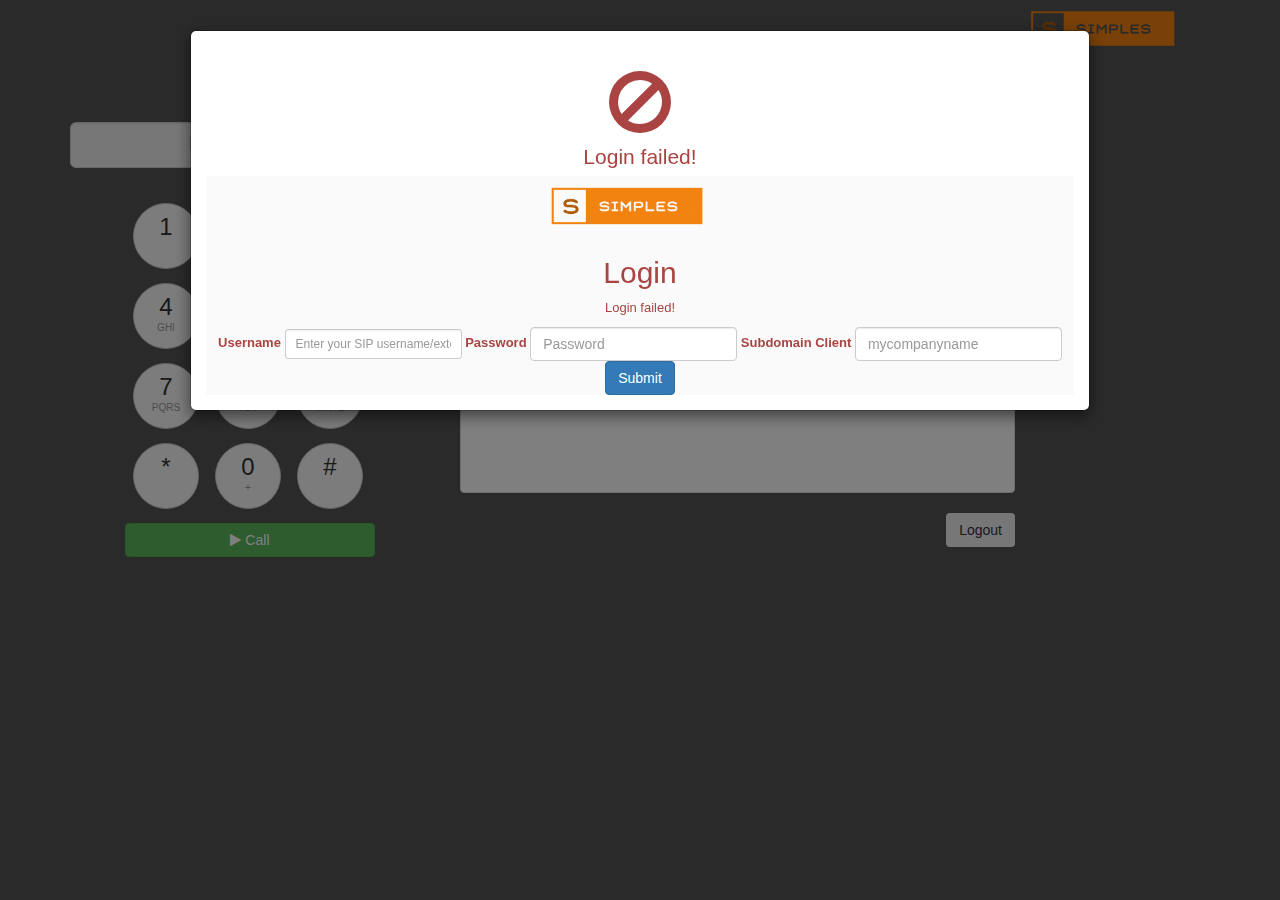
<file: index.html>
<!DOCTYPE html>
<html lang="en">

<head>
    <meta charset="utf-8" />
    <meta name="viewport" content="width=device-width, initial-scale=1.0, maximum-scale=1.0, user-scalable=no" />
    <title>Simples Webphone</title>
    <link rel="icon" type="image/gif" href="img/favicon.ico" />
    <link rel="stylesheet" href="https://maxcdn.bootstrapcdn.com/bootstrap/3.3.5/css/bootstrap.min.css" />
    <link rel="stylesheet" href="//maxcdn.bootstrapcdn.com/font-awesome/4.2.0/css/font-awesome.min.css" />
    <link href="css/ctxSip.css" rel="stylesheet" type="text/css" />
    <!-- <script type="text/javascript" src="scripts/recorder.js"></script> -->
</head>

<body id="sipClient">
    <div class="container">
        <!-- <div id="loginform" class="container" style="padding: 50px">
  <div class="row">
    <div class="col">
      <center><img src="images/simplessolution.png" class="img-fluid mx-auto"/></center>
      <form  method="post">
        <h2 class="text-center">Login</h2>
        <p class="text-center">Your SIP credential is required from your account. All fields are required.</p>

        <div class="form-group">
          <label for="phone_login">Username</label>
          <input type="text" class="form-control" id="phone_user" name="phone_user" autocomplete="user" placeholder="Enter your SIP username/extension" minlength="3" maxlength="10" required pattern="[0-9]+" title="The SIP username/extension must have a minimum of 3 and a maximum of 10 digits." required>
        </div>
        <div class="form-group">
          <label for="phone_pass">Password</label>
          <input type="password" class="form-control" id="phone_secret" name="phone_secret" autocomplete="user-password" placeholder="Password" minlength="3" maxlength="50" title="The password must have a minimum of 3 and a maximum of 50 characters." required>
        </div>
        <div class="form-group">
          <label for="subdomainclient">Subdomain Client</label>
          <input type="text" class="form-control" id="subdomainclient" name="subdomainclient" autocomplete="domain" placeholder="mycompanyname" minlength="4" maxlength="50" required pattern="[a-z0-9]+" title="The Subdomain Client must have a minimum of 5 and a maximum of 50 characters." required>
        </div>
        <button  id='formSubmit' class="btn btn-primary">Submit</button>
      </form>
    </div>
  </div> 
</div> -->

        <div id="phonePanel">
            <img src="images/simplessolution.png" class="img-fluid mx-auto pull-right" style="max-width: 190px;" />
            <div class="row">
                <div class="col-md-11">
                    <div class="clearfix sipStatus">
                        <div id="txtCallStatus" class="pull-right">&nbsp;</div>
                        <div id="txtRegStatus"></div>
                    </div>
                </div>
            </div>

            <div class="row">
                <div class="col-md-4">
                    <div class="form-group" id="phoneUI">
                        <div class="">
                            <div class="input-group-btn">
                                <div class="form-group">
                                    <input type="text" name="number" id="numDisplay" class="form-control text-center input-lg" value="" placeholder="Enter number..." autocomplete="off" />
                                </div>
                            </div>
                            <center>
                                <div id="sip-dialpad" class="text-center">
                                    <button type="button" class="btn btn-default digit" data-digit="1">
										1<span>&nbsp;</span>
									</button>
                                    <button type="button" class="btn btn-default digit" data-digit="2">
										2<span>ABC</span>
									</button>
                                    <button type="button" class="btn btn-default digit" data-digit="3">
										3<span>DEF</span>
									</button>
                                    <button type="button" class="btn btn-default digit" data-digit="4">
										4<span>GHI</span>
									</button>
                                    <button type="button" class="btn btn-default digit" data-digit="5">
										5<span>JKL</span>
									</button>
                                    <button type="button" class="btn btn-default digit" data-digit="6">
										6<span>MNO</span>
									</button>
                                    <button type="button" class="btn btn-default digit" data-digit="7">
										7<span>PQRS</span>
									</button>
                                    <button type="button" class="btn btn-default digit" data-digit="8">
										8<span>TUV</span>
									</button>
                                    <button type="button" class="btn btn-default digit" data-digit="9">
										9<span>WXYZ</span>
									</button>
                                    <button type="button" class="btn btn-default digit" data-digit="*">
										*<span>&nbsp;</span>
									</button>
                                    <button type="button" class="btn btn-default digit" data-digit="0">
										0<span>+</span>
									</button>
                                    <button type="button" class="btn btn-default digit" data-digit="#">
										#<span>&nbsp;</span>
									</button>
                                    <div class="clearfix">&nbsp;</div>

                                    <div class="text-center"></div>
                                    <button class="btn btn-success btn-block  btnCall" title="Call"><i class="fa fa-play"></i> Call</button>
                                    <!-- <button class="btn btn-danger btn-block  btnRec hide" title="Call" ><i class="fa fa-microphone"></i> Rec</button> -->
                                    <!-- <button onclick="startRecording(this);">record</button>
						<button onclick="stopRecording(this);" disabled>stop</button>
						
						<h2>Recordings</h2>
						<ul id="recordingslist"></ul>
						
						<h2>Log</h2>
						<pre id="log"></pre> -->
                                </div>
                            </center>
                        </div>
                    </div>
                </div>

                <!-- <div class="col-md-1 text-center">
      
    </div> -->

                <div class="col-md-6">
                    <div class="well-sip">
                        <div id="sip-splash" class="text-muted text-center panel panel-default">
                            <div class="panel-body">
                                <h3 class="page-header">
                                    <span class="fa-stack fa-2x">
										<i class="fa fa-circle fa-stack-2x text-success"></i>
										<i class="fa fa-phone fa-stack-1x fa-inverse"></i> </span><br /> This is your phone.
                                </h3>
                                <p class="lead">
                                    To make a call enter a number or SIP address in the box above.
                                </p>
                                <small>Closing this window will cause calls to go to
									voicemail.</small>
                            </div>
                        </div>

                        <div id="sip-log" class="panel panel-default hide">
                            <div class="panel-heading">
                                <h4 class="text-muted panel-title">
                                    Recent Calls
                                    <span class="pull-right"><i class="fa fa-trash text-muted sipLogClear"
											title="Clear Log"></i></span>
                                </h4>
                            </div>
                            <div id="sip-logitems" class="list-group">
                                <p class="text-muted text-center">
                                    No recent calls from this browser.
                                </p>
                            </div>
                        </div>
                    </div>
                    <button type="button" id="btnLogout" class="btn btn-secondary pull-right    ">
						<i class="fas fa-sign-out-alt"></i> Logout
					</button>
                </div>

                <div class="modal fade" id="mdlError" tabindex="-1" role="dialog" aria-hidden="true" data-backdrop="static" data-keyboard="false">
                    <div class="modal-dialog modal-lg">
                        <div class="modal-content">
                            <!-- <div class="modal-header"> -->
                            <!-- <h4 class="modal-title">Sip Error</h4> -->
                            <!-- </div> -->
                            <div class="modal-body text-center text-danger">
                                <h3><i class="fa fa-3x fa-ban"></i></h3>
                                <p class="lead">
                                    Sip registration failed. No calls can be handled.
                                </p>

                                <div id="loginform" class="form-inline">
                                    <div class="row">
                                        <div class="col">
                                            <center>
                                                <img src="images/simplessolution.png" class="img-fluid mx-auto" style="max-width:200px;" />
                                            </center>
                                            <form method="post" class="form">
                                                <h2 class="text-center">Login</h2>
                                                <p class="text-center">
                                                    Your SIP credential is required from your account. All fields are required.
                                                </p>

                                                <div class="form-group">
                                                    <label for="phone_login">Username</label>
                                                    <input type="text" class="form-control input-sm" id="phone_user" name="phone_user" autocomplete="user" placeholder="Enter your SIP username/extension" minlength="3" maxlength="10" required pattern="[0-9]+" title="The SIP username/extension must have a minimum of 3 and a maximum of 10 digits."
                                                        required />
                                                </div>
                                                <div class="form-group">
                                                    <label for="phone_pass">Password</label>
                                                    <input type="password" class="form-control" id="phone_secret" name="phone_secret" autocomplete="user-password" placeholder="Password" minlength="3" maxlength="50" title="The password must have a minimum of 3 and a maximum of 50 characters." required />
                                                </div>
                                                <div class="form-group">
                                                    <label for="subdomainclient">Subdomain Client</label>
                                                    <input type="text" class="form-control" id="subdomainclient" name="subdomainclient" autocomplete="domain" placeholder="mycompanyname" minlength="4" maxlength="50" required pattern="[a-z0-9]+" title="The Subdomain Client must have a minimum of 5 and a maximum of 50 characters."
                                                        required />
                                                </div>
                                                <button id="formSubmit" class="btn btn-primary">
													Submit
												</button>
                                            </form>
                                        </div>
                                    </div>
                                </div>
                            </div>
                        </div>
                    </div>
                </div>
            </div>
        </div>
    </div>

    <audio id="ringtone" src="sounds/incoming.mp3" loop></audio>
    <audio id="ringbacktone" src="sounds/outgoing.mp3" loop></audio>
    <audio id="dtmfTone" src="sounds/dtmf.mp3"></audio>
    <audio id="voice"></audio>

    <script type="text/javascript" src="https://code.jquery.com/jquery-1.11.3.min.js"></script>
    <script src="https://maxcdn.bootstrapcdn.com/bootstrap/3.3.5/js/bootstrap.min.js"></script>
    <script type="text/javascript" src="scripts/moment.js/moment.min.js"></script>

    <script type="text/javascript" src="scripts/SIP.js/sip011.js"></script>
    <!-- <script type="text/javascript" src="scripts/config.js"></script> -->
    <script type="text/javascript" src="scripts/app.js"></script>
    <script type="text/javascript" src="scripts/login.js"></script>
    <script type="text/javascript" src="scripts/recorder.js"></script>
    <!-- <script type="text/javascript" src="scripts/recApp.js"></script> -->

    <script type="text/javascript">
        $("#subdomainclient").change(function() {
            var domains = ["moviltech", "tonsoflead", "labo", "tolecuador"];
            var v = $("#subdomainclient").val();
            var n = domains.includes(v);
            if (!n) {
                alert("That company does not exist");
                $("#subdomainclient").val("");
                return;
            }
        });

        $("#formSubmit").click(function() {
            var v = $("#subdomainclient").val();
            if (v == "") {
                alert("That company does not exist");
            }
        });

        $("#btnLogout").click(function() {
            console.log("Logout");
            var res = document.cookie;
            var multiple = res.split(";");
            for (var i = 0; i < multiple.length; i++) {
                var key = multiple[i].split("=");
                document.cookie =
                    key[0] + " =; expires = Thu, 01 Jan 1970 00:00:00 UTC";
            }
            // location.reload(true);
            location.replace(location.pathname);
        });

        jQuery("#numDisplay").keyup(function() {
            this.value = this.value.replace(/\D/g, "");
            $("#numDisplay").focus();
        });


        // $( "#refresh" ).click(function() {
        //     $.getJSON( "https://graficoywebcr.com/cdr/read.php?q="+getCookie("phoneLogin"), function( data ) {
        //         var items = [];
        //         $.each( data, function( key, val ) {
        //           items.push( "<td>" + val + "</td>" );
        //         });
        //         console.log("https://graficoywebcr.com/cdr/read.php?q="+getCookie("phoneLogin"));
        //         $("#tbody").empty();

        //         var table;
        //         for(let i = 0; i < data.length; i++){
        //           if(data[i].calltype === "1"){
        //             ico = '<i class="fas fa-arrow-left text-danger"></i>';
        //           }else {
        //             ico = '<i class="fas fa-arrow-right text-success"></i>';
        //           }
        //             table += "<tr><td>"+ico+"</td><td>"+data[i].cid+"</td><td>"+secondsTimeSpanToHMS(data[i].duration)+"</td></tr>";
        //         }
        //         $("#tbody").append(table);
        //       });
        //     });
        //   });

        // navigator.mediaDevices.getUserMedia({audio:true})
        //   .then(stream => {handlerFunction(stream)})
        //         function handlerFunction(stream) {
        //             rec = new MediaRecorder(stream);
        //             rec.ondataavailable = e => {
        //               audioChunks.push(e.data);
        //               if (rec.state == "inactive"){
        //                 let blob = new Blob(audioChunks,{type:'audio/wav'});
        //                 recordedAudio.src = URL.createObjectURL(blob);
        //                 recordedAudio.controls=true;
        //                 recordedAudio.autoplay=true;
        //                 sendData(blob)
        //               }
        //             }
        //         }
        //       function sendData(data) {}

        //         record.onclick = e => {
        //           record.disabled = true;
        //           stopRecord.disabled=false;
        //           audioChunks = [];
        //           rec.start();
        //         }
        //         stopRecord.onclick = e => {
        //           record.disabled = false;
        //           stop.disabled=true;
        //           rec.stop();
        //         }

        //     window.onbeforeunload = function(event) {
        //         event.returnValue = "Your custom message.";
        //     };
    </script>
</body>

</html>
</file>
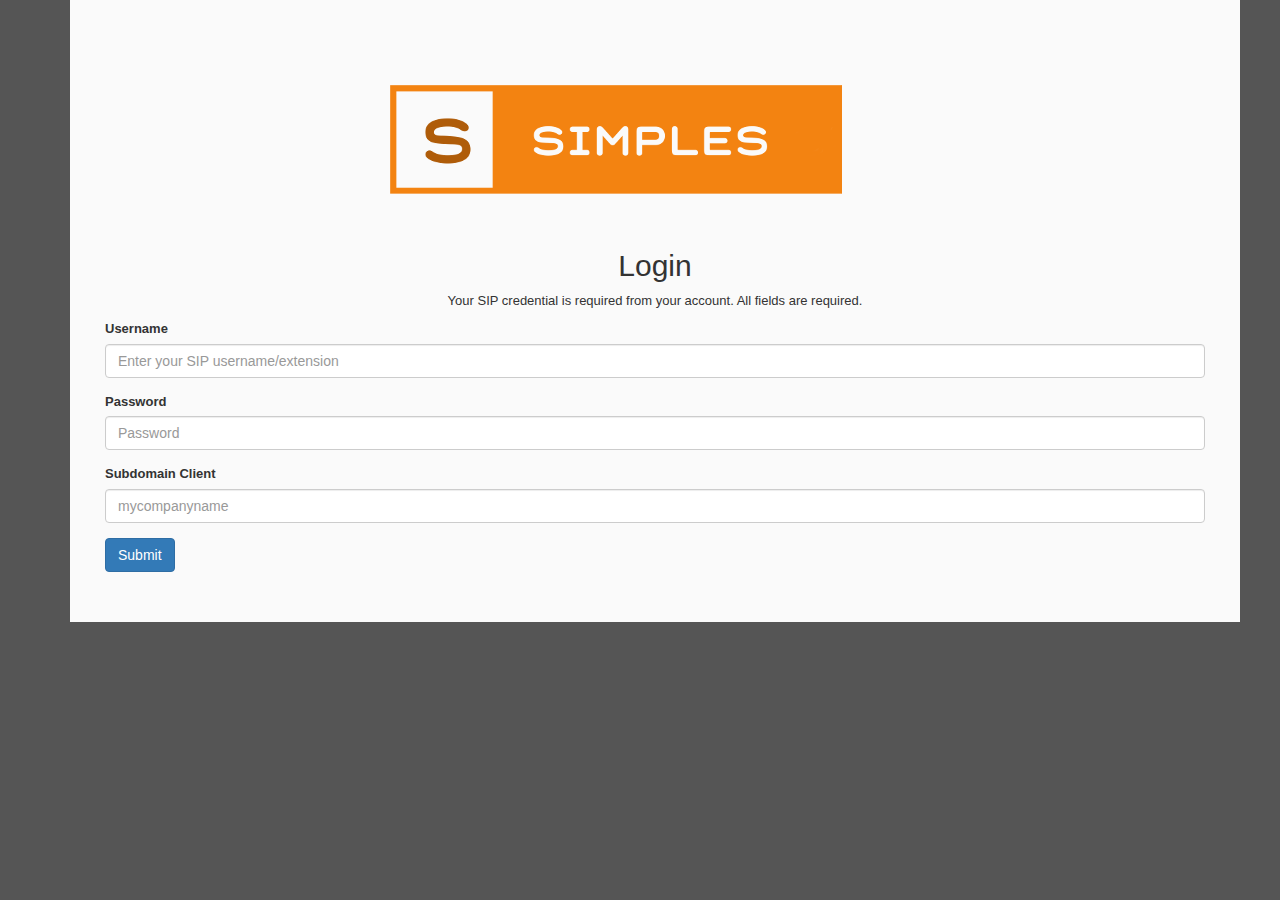
<file: ver1.0/index.html>
<!DOCTYPE html>
<html lang="en">
<head>
    <meta charset="utf-8" />
    <meta name="viewport" content="width=device-width, initial-scale=1.0, maximum-scale=1.0, user-scalable=no">
    <title>Simples Webphone</title>
    <link rel="icon" type="image/gif" href="img/favicon.ico" />
    <link rel="stylesheet" href="https://maxcdn.bootstrapcdn.com/bootstrap/3.3.5/css/bootstrap.min.css">
    <link rel="stylesheet" href="//maxcdn.bootstrapcdn.com/font-awesome/4.2.0/css/font-awesome.min.css">
    <link href="css/ctxSip.css" rel="stylesheet" type="text/css" />
    <!-- <script type="text/javascript" src="scripts/recorder.js"></script> -->
</head>
<body id="sipClient">
<div class="container">


<div id="loginform" class="container" style="padding: 50px">
  <div class="row">
    <div class="col">
      <center><img src="images/simplessolution.png" class="img-fluid mx-auto"/></center>
      <form  method="post">
        <h2 class="text-center">Login</h2>
        <p class="text-center">Your SIP credential is required from your account. All fields are required.</p>

        <div class="form-group">
          <label for="phone_login">Username</label>
          <input type="text" class="form-control" id="phone_user" name="phone_user" autocomplete="user" placeholder="Enter your SIP username/extension" minlength="3" maxlength="10" required pattern="[0-9]+" title="The SIP username/extension must have a minimum of 3 and a maximum of 10 digits." required>
        </div>
        <div class="form-group">
          <label for="phone_pass">Password</label>
          <input type="password" class="form-control" id="phone_secret" name="phone_secret" autocomplete="user-password" placeholder="Password" minlength="3" maxlength="50" title="The password must have a minimum of 3 and a maximum of 50 characters." required>
        </div>
        <div class="form-group">
          <label for="subdomainclient">Subdomain Client</label>
          <input type="text" class="form-control" id="subdomainclient" name="subdomainclient" autocomplete="domain" placeholder="mycompanyname" minlength="4" maxlength="50" required pattern="[a-z0-9]+" title="The Subdomain Client must have a minimum of 5 and a maximum of 50 characters." required>
        </div>
        <button  id='formSubmit' class="btn btn-primary">Submit</button>
      </form>
    </div>
  </div>
</div>



<div id="phonePanel" >
    <img src="images/simplessolution.png" class="img-fluid mx-auto pull-right" style="max-width: 190px;" />
<div class="row">
    <div class="col-md-11">
        <div class="clearfix sipStatus">
            <div id="txtCallStatus" class="pull-right">&nbsp;</div>
            <div id="txtRegStatus"></div>
        </div>
</div>
</div>



<div class="row">
    <div class="col-md-4    ">
        <div class="form-group" id="phoneUI">
        <div class="">
            <div class="input-group-btn">
                
                
                    <div class="form-group">
                    <input type="text" name="number" id="numDisplay" class="form-control text-center input-lg" value="" placeholder="Enter number..." autocomplete="off"  />
                    </div>
                </div>
                

                <div id="sip-dialpad"  >
                    <button type="button" class="btn btn-default digit" data-digit="1">1<span>&nbsp;</span></button>
                    <button type="button" class="btn btn-default digit" data-digit="2">2<span>ABC</span></button>
                    <button type="button" class="btn btn-default digit" data-digit="3">3<span>DEF</span></button>
                    <button type="button" class="btn btn-default digit" data-digit="4">4<span>GHI</span></button>
                    <button type="button" class="btn btn-default digit" data-digit="5">5<span>JKL</span></button>
                    <button type="button" class="btn btn-default digit" data-digit="6">6<span>MNO</span></button>
                    <button type="button" class="btn btn-default digit" data-digit="7">7<span>PQRS</span></button>
                    <button type="button" class="btn btn-default digit" data-digit="8">8<span>TUV</span></button>
                    <button type="button" class="btn btn-default digit" data-digit="9">9<span>WXYZ</span></button>
                    <button type="button" class="btn btn-default digit" data-digit="*">*<span>&nbsp;</span></button>
                    <button type="button" class="btn btn-default digit" data-digit="0">0<span>+</span></button>
                    <button type="button" class="btn btn-default digit" data-digit="#">#<span>&nbsp;</span></button>
                    <div class="clearfix">&nbsp;</div>
                    
                    <div class="text-center">
                        <!-- <div id="controls"></div> -->
                      
       
    </div>
                    <button class="btn btn-success btn-block  btnCall" title="Call">
                        <i class="fa fa-play"></i> Call
                    </button>
                    <!-- <button id=record class='botbtntxt btn btn-success'>Start Record</button>
                    <button id=stopRecord disabled class='botbtntxt btn btn-danger'>Stop Record</button> -->
                </div>
                </div>
            </div>
        </div>
  

    <!-- <div class="col-md-1 text-center">
      
    </div> -->

    
    <div class="col-md-6">
        <div class="well-sip">
            <div id="sip-splash" class="text-muted text-center panel panel-default">
                <div class="panel-body">
                    <h3 class="page-header">
                    <span class="fa-stack fa-2x">
                        <i class="fa fa-circle fa-stack-2x text-success"></i>
                        <i class="fa fa-phone fa-stack-1x fa-inverse"></i>
                    </span><br>
                    This is your phone.</h3>
                    <p class="lead">To make a call enter a number or SIP address in the box above.</p>
                    <small>Closing this window will cause calls to go to voicemail.</small>
                </div>
            </div>

            <div id="sip-log" class="panel panel-default hide">
                <div class="panel-heading">
                    <h4 class="text-muted panel-title">Recent Calls <span class="pull-right"><i class="fa fa-trash text-muted sipLogClear" title="Clear Log"></i></span></h4>
                </div>
                <div id="sip-logitems" class="list-group">
                    <p class="text-muted text-center">No recent calls from this browser.</p>
                </div>
            </div>
            
        </div>
        <button type="button" id="btnLogout" class="btn btn-secondary pull-right    "><i class="fas fa-sign-out-alt"></i> Logout</button>
    </div> 


    
    <div class="modal fade" id="mdlError" tabindex="-1" role="dialog" aria-hidden="true" data-backdrop="static" data-keyboard="false">
        <div class="modal-dialog modal-lg">
            <div class="modal-content">
                <!-- <div class="modal-header"> -->
                    <!-- <h4 class="modal-title">Sip Error</h4> -->
                <!-- </div> -->
                <div class="modal-body text-center text-danger">
                    <h3><i class="fa fa-3x fa-ban"></i></h3>
                    <p class="lead">Sip registration failed. No calls can be handled.</p>

                    <div id="loginform" class="form-inline">
                        <div class="row">
                          <div class="col">
                            <center><img src="images/simplessolution.png" class="img-fluid mx-auto" style="max-width:200px;"/></center>
                            <form  method="post" class="form">
                              <h2 class="text-center">Login</h2>
                              <p class="text-center">Your SIP credential is required from your account. All fields are required.</p>
                      
                              <div class="form-group">
                                <label for="phone_login">Username</label>
                                <input type="text" class="form-control input-sm" id="phone_user" name="phone_user" autocomplete="user" placeholder="Enter your SIP username/extension" minlength="3" maxlength="10" required pattern="[0-9]+" title="The SIP username/extension must have a minimum of 3 and a maximum of 10 digits." required>
                              </div>
                              <div class="form-group">
                                <label for="phone_pass">Password</label>
                                <input type="password" class="form-control" id="phone_secret" name="phone_secret" autocomplete="user-password" placeholder="Password" minlength="3" maxlength="50" title="The password must have a minimum of 3 and a maximum of 50 characters." required>
                              </div>
                              <div class="form-group">
                                <label for="subdomainclient">Subdomain Client</label>
                                <input type="text" class="form-control" id="subdomainclient" name="subdomainclient" autocomplete="domain" placeholder="mycompanyname" minlength="4" maxlength="50" required pattern="[a-z0-9]+" title="The Subdomain Client must have a minimum of 5 and a maximum of 50 characters." required>
                              </div>
                              <button  id='formSubmit' class="btn btn-primary">Submit</button>
                            </form>
                          </div>
                        </div>
                      </div>
                </div>
            </div>
        </div>
    </div>

   
        
      
</div>
</div>  
</div>
</div>

<audio id="ringtone" src="sounds/incoming.mp3" loop></audio>
<audio id="ringbacktone" src="sounds/outgoing.mp3" loop></audio>
<audio id="dtmfTone" src="sounds/dtmf.mp3"></audio>
<audio id="voice"></audio>


<script type="text/javascript" src="https://code.jquery.com/jquery-1.11.3.min.js"></script>
<script src="https://maxcdn.bootstrapcdn.com/bootstrap/3.3.5/js/bootstrap.min.js"></script>
<script type="text/javascript" src="scripts/moment.js/moment.min.js"></script>

<script type="text/javascript" src="scripts/SIP.js/sip.js"></script>
<!-- <script type="text/javascript" src="scripts/config.js"></script> -->
<script type="text/javascript" src="scripts/app.js"></script>
<script type="text/javascript" src="scripts/login.js"></script>
<!-- <script type="text/javascript" src="scripts/recorder.js"></script>
<script type="text/javascript" src="scripts/recApp.js"></script> -->

<script type="text/javascript">               
    $('#subdomainclient').change(function(){
        var domains = ["moviltech", "tonsoflead","labo"];
        var v = $('#subdomainclient').val();
        var n = domains.includes(v);
        if(!n){
            alert('That company does not exist');
            $('#subdomainclient').val('');
            return;
        }

    });                  
    // function secondsTimeSpanToHMS(s) {
    //   var h = Math.floor(s/3600); //Get whole hours
    //   s -= h*3600;
    //   var m = Math.floor(s/60); //Get remaining minutes
    //   s -= m*60;
    //   return h+":"+(m < 10 ? '0'+m : m)+":"+(s < 10 ? '0'+s : s); //zero padding on minutes and seconds
    // }
    $('#formSubmit').click(function(){
        var v = $('#subdomainclient').val();
        if(v == ''){
            alert('That company does not exist')
        }
    });

    $('#btnLogout').click(function(){
        console.log("Logout");
        var res = document.cookie;
        var multiple = res.split(";");
        for(var i = 0; i < multiple.length; i++) {
        var key = multiple[i].split("=");
        document.cookie = key[0]+" =; expires = Thu, 01 Jan 1970 00:00:00 UTC";
        }
        // location.reload(true);
        location.replace(location.pathname);
    });

    jQuery('#numDisplay').change(function () {
        this.value = this.value.replace(/\D/g,''); 
        $('#numDisplay').focus();
        // status = $('#txtCallStatus').val();
        // if(status != 'Answered') {
        // if(inviteSession !== null && typeof(inviteSession)!='undefined') {
        //     answer();
        // } else {
        //     output = $('#formNumber').val();
        //     if(output!='') {
        //         dial(output);
        //     }
        // }
    // }
});

// function __log(e, data) {
//     log.innerHTML = "\n" + e + " " + (data || '');
//   }
//   var audio_context;
//   var recorder;
//   function startUserMedia(stream) {
//     var input = audio_context.createMediaStreamSource(stream);
//     __log('Media stream created.');
//     // Uncomment if you want the audio to feedback directly
//     input.connect(audio_context.destination);
//     __log('Input connected to audio context destination.');
    
//     recorder = new Recorder(input);
//      __log('Recorder initialised.');
//   }
//   function startRecording(button) {
//     recorder && recorder.record();
//     button.disabled = true;
//     button.nextElementSibling.disabled = false;
//     __log('Recording...');
//   }
//   function stopRecording(button) {
//     recorder && recorder.stop();
//     button.disabled = true;
//     button.previousElementSibling.disabled = false;
//     __log('Stopped recording.');
    
//     // create WAV download link using audio data blob
//     createDownloadLink();
    
//     recorder.clear();
//   }
//   function createDownloadLink() {
//     recorder && recorder.exportWAV(function(blob) {
//       var url = URL.createObjectURL(blob);
//       var li = document.createElement('li');
//       var au = document.createElement('audio');
//       var hf = document.createElement('a');
      
//       au.controls = true;
//       au.src = url;
//       hf.href = url;
//       hf.download = new Date().toISOString() + '.wav';
//       hf.innerHTML = hf.download;
//       li.appendChild(au);
//       // li.appendChild(hf);
//       recordingslist.appendChild(li);
//     });
//   }
//   window.onload = function init() {

//     try {
        
//       // webkit shim
//       window.AudioContext = window.AudioContext || window.webkitAudioContext;
//       navigator.getUserMedia = navigator.getUserMedia || navigator.webkitGetUserMedia;
//       window.URL = window.URL || window.webkitURL;
      
//       audio_context = new AudioContext;
//       // __log('Audio context set up.');
//       __log('navigator.getUserMedia ' + (navigator.getUserMedia ? 'available.' : 'not present!'));
//     } catch (e) {
//       alert('No web audio support in this browser!');
//     }
    
//     navigator.getUserMedia({audio: true}, startUserMedia, function(e) {
//       __log('No live audio input: ' + e);
//     });
//   };
















    // $( "#refresh" ).click(function() {
    //     $.getJSON( "https://graficoywebcr.com/cdr/read.php?q="+getCookie("phoneLogin"), function( data ) {
    //         var items = [];
    //         $.each( data, function( key, val ) {
    //           items.push( "<td>" + val + "</td>" );
    //         });
    //         console.log("https://graficoywebcr.com/cdr/read.php?q="+getCookie("phoneLogin"));
    //         $("#tbody").empty();

    //         var table;
    //         for(let i = 0; i < data.length; i++){
    //           if(data[i].calltype === "1"){
    //             ico = '<i class="fas fa-arrow-left text-danger"></i>';
    //           }else {
    //             ico = '<i class="fas fa-arrow-right text-success"></i>';
    //           }
    //             table += "<tr><td>"+ico+"</td><td>"+data[i].cid+"</td><td>"+secondsTimeSpanToHMS(data[i].duration)+"</td></tr>";
    //         }
    //         $("#tbody").append(table);
    //       });
    //     });
    //   });

    // navigator.mediaDevices.getUserMedia({audio:true})
    //   .then(stream => {handlerFunction(stream)})
    //         function handlerFunction(stream) {
    //             rec = new MediaRecorder(stream);
    //             rec.ondataavailable = e => {
    //               audioChunks.push(e.data);
    //               if (rec.state == "inactive"){
    //                 let blob = new Blob(audioChunks,{type:'audio/wav'});
    //                 recordedAudio.src = URL.createObjectURL(blob);
    //                 recordedAudio.controls=true;
    //                 recordedAudio.autoplay=true;
    //                 sendData(blob)
    //               }
    //             }
    //         } 
    //       function sendData(data) {}

    //         record.onclick = e => {
    //           record.disabled = true;
    //           stopRecord.disabled=false;
    //           audioChunks = [];
    //           rec.start();
    //         }
    //         stopRecord.onclick = e => {
    //           record.disabled = false;
    //           stop.disabled=true;
    //           rec.stop();
    //         }

    //     window.onbeforeunload = function(event) {
    //         event.returnValue = "Your custom message.";
    //     };

</script>
</body>
</html>
</file>
<file: css/ctxSip.css>
#sipClient {
  background-color: #555;
  font-size: 13px;
  line-height: 1.42857143;
  /* firefox 19+ */
  /* ie */
}
#sipClient p {
  margin: 0;
  padding: 0 0 10px 0;
  line-height: 18px;
}
#sipClient .sipStatus {
  margin: 0 -15px 15px -15px;
  padding: 5px 15px;
  /*background-color: #111;*/
  font-size: 24px;
  color: #009BFF;
  height: 50px;
}
#sipClient #txtCallStatus {
  color: #009BFF;
  font-size: 24px;
}
#sipClient #sip-dialpad {
  width: 330px;
  padding: 0px 40px;
  margin-top: 20px;
}
#sipClient #sip-dialpad .col-xs-4 {
  text-align: center;
}
#sipClient .digit {
  height: 66px;
  width: 66px;
  margin: 0 8px 14px !important;
  background-color: #f8f8f8;
  font-weight: 300;
  font-size: 24px;
  border-radius: 100px;
  line-height: 21px;
  padding-top: 9px;
  float: left;
}

#records_list{
  background-color: #f8f8f8;
}
#sipClient .digit span {
  display: block;
  color: #999;
  font-size: 10px;
  font-weight: normal;
}
#sipClient .sip-panel h3 {
  margin-top: 22px;
}
#sipClient #sip-splash {
  height: 371px;
}
#sipClient #sip-splash .fa {
  margin-bottom: 15px;
}
#sipClient #sip-splash .fa-circle {
  color: #5cb85c;
}
#sipClient #sip-log .panel-heading {
  padding: 10px 8px;
}
#sipClient #sip-logitems {
  height: 332px;
  overflow: auto;
}
#sipClient #sldVolume {
  width: 140px;
  margin: 0 auto;
  box-shadow: none;
}
#sipClient .sip-logitem {
  padding: 4px;
}
#sipClient #numDisplay::-webkit-input-placeholder {
  color: #bbb;
}
#sipClient #numDisplay::-moz-placeholder {
  color: #bbb;
}
#sipClient #numDisplay::-ms-input-placeholder {
  color: #bbb;
}
#sipClient #numDisplay::-moz-placeholder {
  color: #bbb;
}
#loginform{
  background-color: #fafafa;
}
</file>
<file: ver1.0/css/ctxSip.css>
#sipClient {
  background-color: #555;
  font-size: 13px;
  line-height: 1.42857143;
  /* firefox 19+ */
  /* ie */
}
#sipClient p {
  margin: 0;
  padding: 0 0 10px 0;
  line-height: 18px;
}
#sipClient .sipStatus {
  margin: 0 -15px 15px -15px;
  padding: 5px 15px;
  /*background-color: #111;*/
  font-size: 24px;
  color: #009BFF;
  height: 50px;
}
#sipClient #txtCallStatus {
  color: #009BFF;
  font-size: 24px;
}
#sipClient #sip-dialpad {
  width: 330px;
  padding: 0px 40px;
  margin-top: 20px;
}
#sipClient #sip-dialpad .col-xs-4 {
  text-align: center;
}
#sipClient .digit {
  height: 66px;
  width: 66px;
  margin: 0 8px 14px !important;
  background-color: #f8f8f8;
  font-weight: 300;
  font-size: 24px;
  border-radius: 100px;
  line-height: 21px;
  padding-top: 9px;
  float: left;
}

#records_list{
  background-color: #f8f8f8;
}
#sipClient .digit span {
  display: block;
  color: #999;
  font-size: 10px;
  font-weight: normal;
}
#sipClient .sip-panel h3 {
  margin-top: 22px;
}
#sipClient #sip-splash {
  height: 371px;
}
#sipClient #sip-splash .fa {
  margin-bottom: 15px;
}
#sipClient #sip-splash .fa-circle {
  color: #5cb85c;
}
#sipClient #sip-log .panel-heading {
  padding: 10px 8px;
}
#sipClient #sip-logitems {
  height: 332px;
  overflow: auto;
}
#sipClient #sldVolume {
  width: 140px;
  margin: 0 auto;
  box-shadow: none;
}
#sipClient .sip-logitem {
  padding: 4px;
}
#sipClient #numDisplay::-webkit-input-placeholder {
  color: #bbb;
}
#sipClient #numDisplay::-moz-placeholder {
  color: #bbb;
}
#sipClient #numDisplay::-ms-input-placeholder {
  color: #bbb;
}
#sipClient #numDisplay::-moz-placeholder {
  color: #bbb;
}
#loginform{
  background-color: #fafafa;
}
</file>
